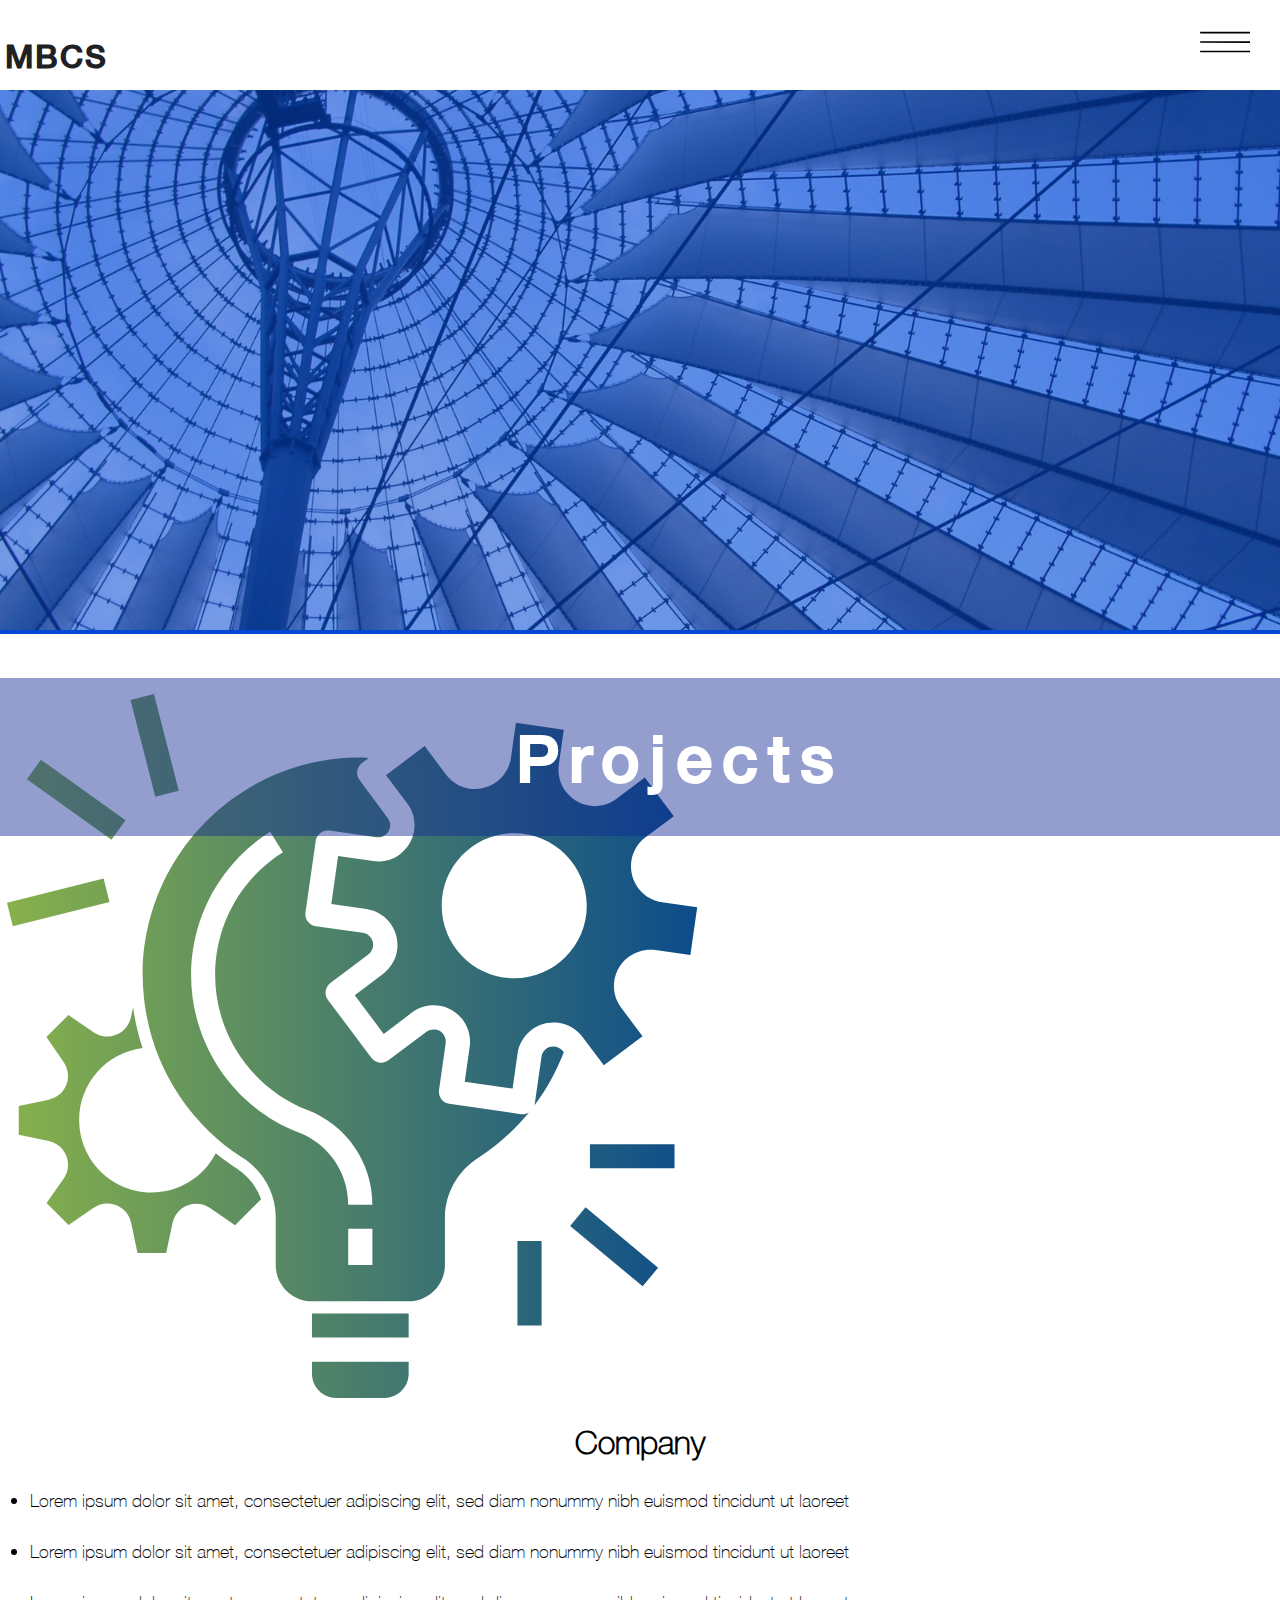
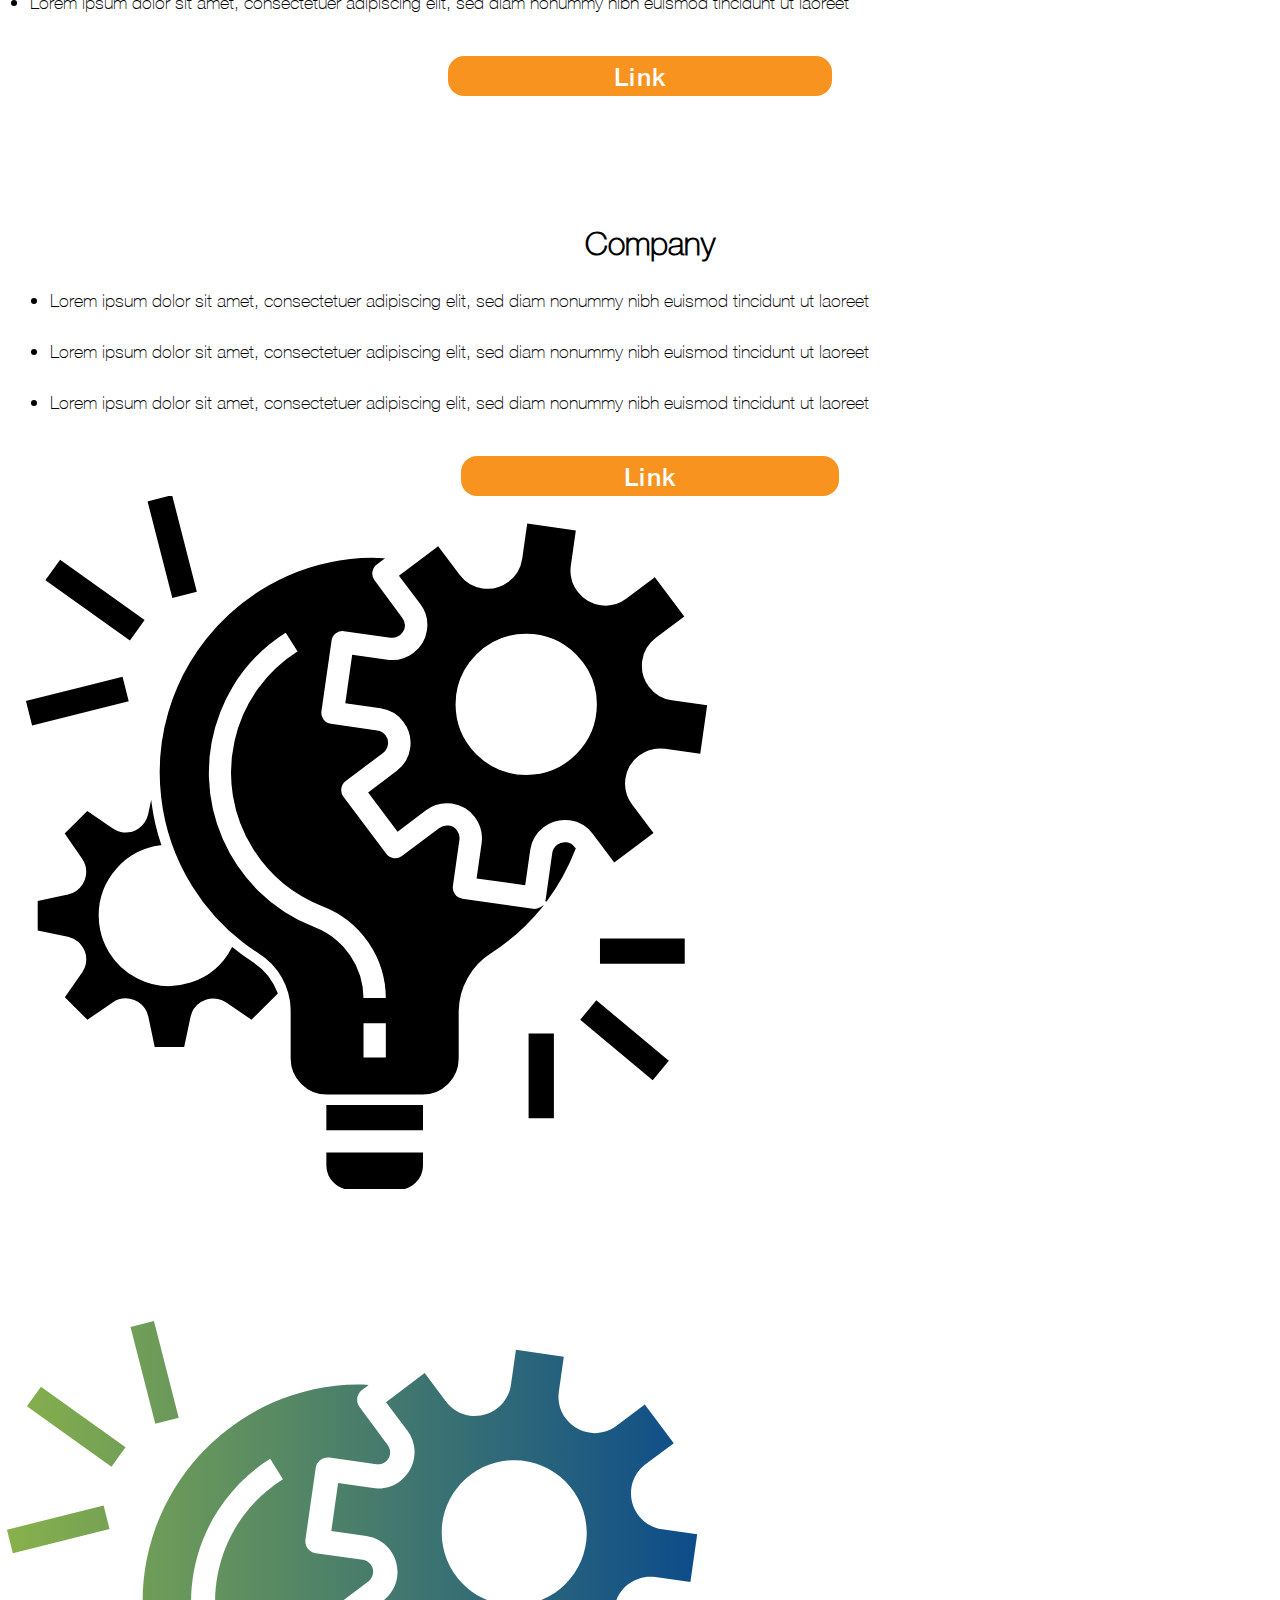
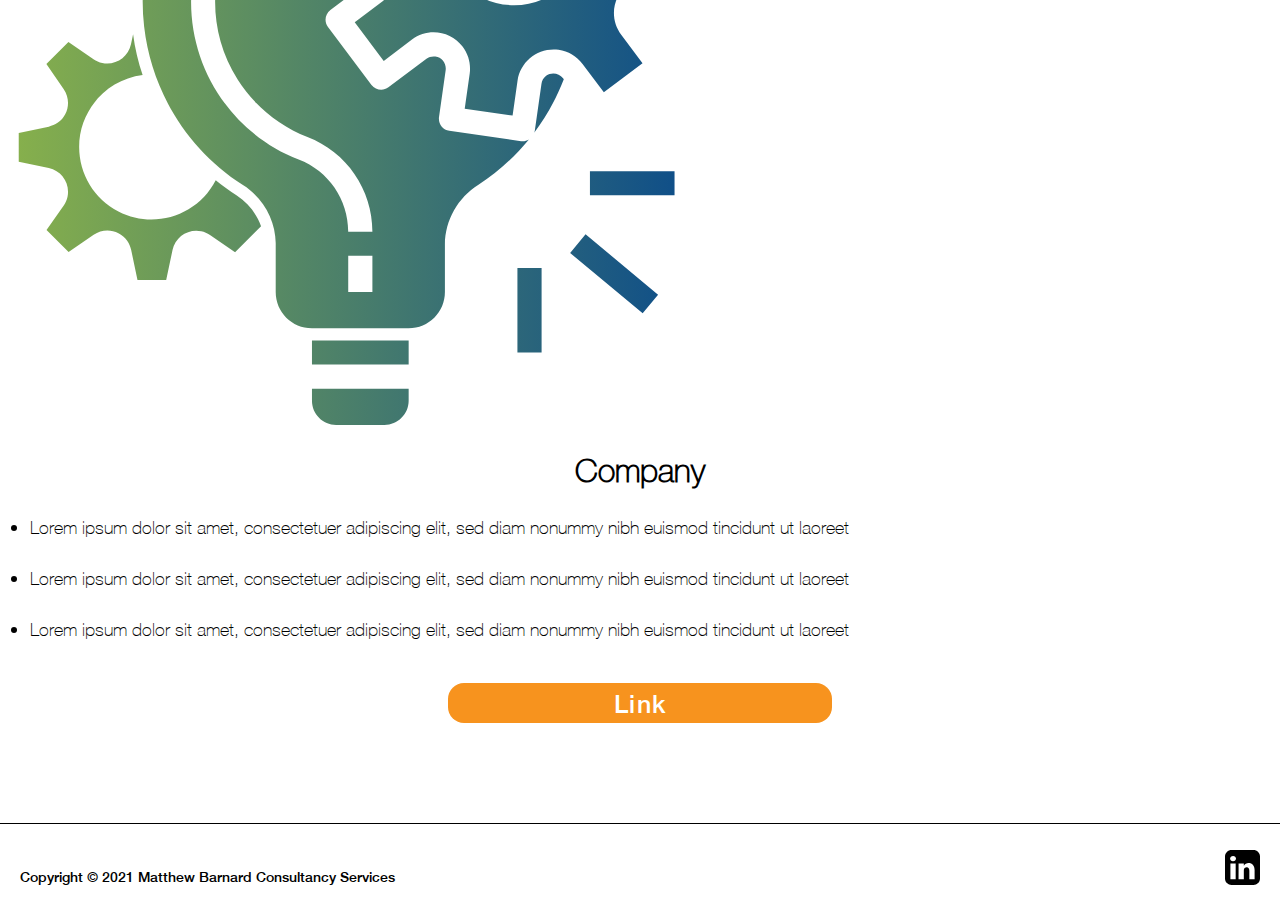
<file: projects.html>
<!DOCTYPE html>
<html lang="en">
<head>
    <meta charset="UTF-8">
    <meta http-equiv="X-UA-Compatible" content="IE=edge">
    <meta name="viewport" content="width=device-width, initial-scale=1.0">
    <title>About</title>
    <!--Complete meta tags-->
    <meta name="description" content="Matthew Barnard Business Projects">
    <meta name="keywords" content="Matthew Barnard, Projects">
    <!--Bootstrap CSS-->
    <link href="https://cdn.jsdelivr.net/npm/bootstrap@5.0.0-beta2/dist/css/bootstrap.min.css" rel="stylesheet" integrity="sha384-BmbxuPwQa2lc/FVzBcNJ7UAyJxM6wuqIj61tLrc4wSX0szH/Ev+nYRRuWlolflfl" crossorigin="anonymous">
    <!--Custom CSS-->
    <link rel="Stylesheet" href="./css/style.css">
    <!-- Bootstrap Bundle with Popper -->
    <script src="https://cdn.jsdelivr.net/npm/bootstrap@5.0.1/dist/js/bootstrap.bundle.min.js" integrity="sha384-gtEjrD/SeCtmISkJkNUaaKMoLD0//ElJ19smozuHV6z3Iehds+3Ulb9Bn9Plx0x4" crossorigin="anonymous"></script>	

</head>
<body onscroll="closeFunction()">

 <!-- Nav Content -->
   
 <div id="navbar">
    <h1 id="mbcs"><a href="index.html" id="back-home">MBCS</a></h1>
    <img src="assets/images/hambuger-menu.svg" id="bar-menu" onclick="menuFunction()">
    <img src="assets/images/close-menu-button.svg" alt="close-button" id="close-menu" onclick="closeFunction()">
 </div> 
   
   
 <!-- Main Content -->
   
    <!-- Hidden Menu -->
    <div class="container-fluid" id="main-content">
        <div class="row" id="hidden-menu">
            <div class="col" >
                <ul id="menu-items">
                    <li><a href="index.html" class="menu-link">Home</a></li>
                    <hr class="menu-hr">
                    <li><a href="about.html" class="menu-link">About</a></li>
                    <hr class="menu-hr">
                    <li><a href="projects.html" class="menu-link">Projects</a></li>
                    <hr class="menu-hr">
                    <li><a href="index.html#email-section-row" class="menu-link">Contact</a></li>
                </ul>
            </div>
        </div>
   
        <!-- Banner Section -->
        <div class="row" id="projects-backdrop-section">
            <div class="col">
                <div class="background-color-div">
                    <img src="assets/images/berlin-2-projects.jpeg" alt="cover-photo" id="projects-backdrop">
                </div>
                <h1 id="banner-1">Projects</h1>
            </div>
        </div>

        <!-- Projects Section -->
        <!--Project 1-->
        <div class="row projects-div-1">

            <div class="col-lg-6 col-md-6 col-sm-12 d-flex justify-content-center">
                <img class="proj-icon" src="assets/images/projects-icon2.svg">
            </div>

            <div class="col-lg-6 col-md-6 col-sm-12">
                <div class="company-name-div">
                    <h1>Company</h1>
                </div>
                <ul class="proj-points">
                    <li>
                        Lorem ipsum dolor sit amet, consectetuer    
                        adipiscing elit, sed diam nonummy nibh euismod 
                        tincidunt ut laoreet
                    </li>
                    <li>
                        Lorem ipsum dolor sit amet, consectetuer    
                        adipiscing elit, sed diam nonummy nibh euismod 
                        tincidunt ut laoreet
                    </li>
                    <li>
                        Lorem ipsum dolor sit amet, consectetuer    
                        adipiscing elit, sed diam nonummy nibh euismod 
                        tincidunt ut laoreet
                    </li>
                </ul>
                
                <div class="company-link-div">
                    <a href="#"><button class="company-link">Link</button></a>
                </div>

            </div>
        </div>


        <!--Project 2-->
        <div class="row projects-div-left">

            <div class="col-lg-6 col-md-6 col-sm-12">
                <div class="company-name-div">
                    <h1>Company</h1>
                </div>
                <ul class="proj-points">
                    <li>
                        Lorem ipsum dolor sit amet, consectetuer    
                        adipiscing elit, sed diam nonummy nibh euismod 
                        tincidunt ut laoreet
                    </li>
                    <li>
                        Lorem ipsum dolor sit amet, consectetuer    
                        adipiscing elit, sed diam nonummy nibh euismod 
                        tincidunt ut laoreet
                    </li>
                    <li>
                        Lorem ipsum dolor sit amet, consectetuer    
                        adipiscing elit, sed diam nonummy nibh euismod 
                        tincidunt ut laoreet
                    </li>
                </ul>
                
                <div class="company-link-div">
                    <a href="#"><button class="company-link">Link</button></a>
                </div>

            </div>

            <div class="col-lg-6 col-md-6 col-sm-12 d-flex justify-content-center">
                <img class="proj-icon after-first" src="assets/images/projects-icon3.svg">
            </div>

        </div>


        <!--Project 3-->
        <div class="row projects-div-right">

            <div class="col-lg-6 col-md-6 col-sm-12 d-flex justify-content-center">
                <img class="proj-icon after-first" src="assets/images/projects-icon2.svg">
            </div>

            <div class="col-lg-6 col-md-6 col-sm-12">
                <div class="company-name-div">
                    <h1>Company</h1>
                </div>
                <ul class="proj-points">
                    <li>
                        Lorem ipsum dolor sit amet, consectetuer    
                        adipiscing elit, sed diam nonummy nibh euismod 
                        tincidunt ut laoreet
                    </li>
                    <li>
                        Lorem ipsum dolor sit amet, consectetuer    
                        adipiscing elit, sed diam nonummy nibh euismod 
                        tincidunt ut laoreet
                    </li>
                    <li>
                        Lorem ipsum dolor sit amet, consectetuer    
                        adipiscing elit, sed diam nonummy nibh euismod 
                        tincidunt ut laoreet
                    </li>
                </ul>
                
                <div class="company-link-div">
                    <a href="#"><button class="company-link">Link</button></a>
                </div>

            </div>
        </div>
 
        <!-- Footer Section -->
        <div class="row projects-footer">
            <div class="col">
                <footer>
                    <p>Copyright © 2021 Matthew Barnard Consultancy Services</p>
   
                    <div class="social-links">
                        <img src="assets/images/Li-icon.svg" alt="linked-in" class="social-icon">
                    </div>
                </footer>
            </div>
        </div>
    </div>
   
   
   
<script>
function menuFunction() {
    document.getElementById("bar-menu").style.display = "none";
    document.getElementById("hidden-menu").style.display = "unset";
    document.getElementById("close-menu").style.display = "unset";
    document.getElementById("banner-1").style.visibility = "hidden";
}
   
function closeFunction() {
    document.getElementById("close-menu").style.display = "none";
    document.getElementById("hidden-menu").style.display = "none";
    document.getElementById("bar-menu").style.display = "unset";
    document.getElementById("banner-1").style.visibility = "visible";
}
</script>
   
</body>
</html>

<!--


-->
</file>
<file: css/style.css>
/* Fonts Import */

@import url("https://fast.fonts.net/lt/1.css?apiType=css&c=6e42f430-1a4e-4c29-a3bd-bf8eacabb4bf&fontids=2999026,2999028");
@font-face{
    font-family:"Helvetica Neue LT GEO W82_35 T";
    src:url("Fonts/2999026/2d90dbb8-df00-422e-a749-1e6b965d23f1.woff2") format("woff2"),url("Fonts/2999026/65cae7fb-b161-4fa2-882f-efc8d037a499.woff") format("woff");
}
@font-face{
    font-family:"Helvetica Neue LT GEO W82_65 M";
    src:url("Fonts/2999028/5937650e-76f0-474f-a1f2-c6f3622b18cd.woff2") format("woff2"),url("Fonts/2999028/04c5a6b7-0f39-48b7-94cd-af07a74ba891.woff") format("woff");
}

/* --------------------- Home Page --------------------- */

body {
    margin: 0 !important;
    padding: 0 !important;
    font-family:"Helvetica Neue LT GEO W82_35 T";
}

/* Navbar */
#navbar {
    background-color: white;
    height: 10vh;
    display: flex;
    justify-content: space-between;
    align-items: center;
    margin: 0px;   
}

#mbcs {
    margin-left: 5px;
    letter-spacing: 2px;
    margin-bottom: 0;
    font-family:"Helvetica Neue LT GEO W82_65 M";
}

#back-home {
    color:  #202125;
}

#bar-menu {
    width: 50px;
    margin-right: 30px;
}

#bar-menu:hover {
    transform: scale(1.1);
    
}

#close-menu {
    width: 50px;
    margin-right: 30px;
    display: none;
}

#close-menu:hover {
    transform: scale(1.1) rotate(45deg);
}

#hidden-menu {
    background-color: rgba(16, 40, 149, 0.9);
    text-align: right;
    position: fixed;
    width: 100vw;
    display: none;
    padding-right: 10px;
    right: 0;
    left: 0;
    margin: 0 auto; 
}

#menu-items > li {
    list-style-type: none;
    margin: 20px;
    color: white;
    margin-bottom: 30px;
    letter-spacing: 1.5px;
}

.menu-link:hover {
    color: white;
    text-decoration: underline white;
}

.menu-hr {
    color: white;
}

a {
    text-decoration: none;
    color: white;
}

/* Backdrop Content & Headshot Section */
#backdrop-section, #headshot-section {
    text-align: center;
}

#main-backdrop {
    object-fit: cover;
    width: 100vw;
    height: 60vh;
    position: relative;
    z-index: -1;
}

#logo-div {
    position: relative;
    background-color: rgba(0, 0, 245, 0.4);
    top: -50%;
    padding: 10px;
}

#mbcs-logo {
    width: 600px;
    position: relative;
    z-index: 2;
    border: 1px solid white;
}

#head-shot-photo {
    border-radius: 50%;
    border: 8px solid white;
    width: 300px;
    margin-top: -250px;  
}

.container-fluid {
    overflow: hidden !important;
    padding: 0 !important;
}

#about-blurb-section {
    margin-top: 40px;
    text-align: center;
    padding-left: 20%;
    padding-right: 20%;
    font-size: 22px;
    letter-spacing: 1px;
}

#more-to-about-link {
    color: blue;
    text-decoration: underline;
}

#lightbulb-section {
    text-align: center;
}

#yellow-proj-icon {
    width: 250px;
    margin-top: 40px;
}

/* Carousel Section */
#carousel-section {
    text-align: center;
    margin-top: 70px;
    padding-left: 15%;
    padding-right: 15%;
}

.photo1, .photo2 {
    -webkit-filter: grayscale(100%);
    filter: grayscale(100%);
}

/* Hurree & Afrostory Section */
#hurree-section, #afrostory-section {
    padding-top: 80px;
    padding-left: 20%;
    padding-right: 20%;
}

h5 {
    font-size: 25px;
    font-family:"Helvetica Neue LT GEO W82_65 M";
}

#hurree-section > h1 {
    font-family:"Helvetica Neue LT GEO W82_65 M";
}

#afrostory-section > h1 {
    font-family:"Helvetica Neue LT GEO W82_65 M";
}

#hurree-section > p {
    text-align: justify;
    padding-top: 20px;
    font-size: 20px;
}

#redacted > p, #redacted-section > ol {
    text-align: justify;
    padding-top: 20px;
    font-size: 20px;
    margin-bottom: 0;
}

ol > p {
    margin-top: 20px;
    margin-bottom: 20px;
}

#last-li {
    margin-bottom: 40px;
}

#redacted-link {
    color: blue;
    text-decoration: underline;
}

#redacted1-logo, #redacted2-logo {
    width: 375px;
    display: inline-block;
    margin-top: 30px;
}

#redacted-logo {
    margin-bottom: 40px;
}

/* Email Section */
#email-section-row {
    margin-top: 60px;
    background-color: #0156D8;
}

#email-section {
    background-image: url("../assets/images/Email-background-design.svg");
    background-repeat: no-repeat;
    background-size: cover;
    height: 75vh;  
}

#email-box {
    background-color: white;
    margin-top: 45px;
    margin-left: 10%;
    margin-right: 130px;
    padding: 25px 30px 15px 30px;
    width: 400px;
    height: 450px;
}

#email-box > h1 {
    text-align: center;
    font-family:"Helvetica Neue LT GEO W82_65 M";
}

#email-box-p {
    margin-top: 20px;
    font-family:"Helvetica Neue LT GEO W82_65 M";
}

input[type="text"] {
    margin-top: 20px;
}

input[type="text"], input[type="email"] {
    margin-bottom: 20px;
    width: 100%;
    height: 40px;
}

input[type="text"]:focus, input[type="email"]:focus {
    padding-left: 10px;
}

input::placeholder {
    padding-left: 5px;
}

input:focus::placeholder {
    color: transparent;
}

#button-holder {
    text-align: center;
    margin-top: 15px;
}

#button {
    color: white;
    background-color: #F7931E;
    border-style: none;
    padding: 5px 6px;
    border-radius: 16px;
    width: 60%;
    letter-spacing: 1.5px;
    font-size: 25px; 
    font-family:"Helvetica Neue LT GEO W82_65 M";
}

/* Footer */
footer {
    height: 10vh;
    display: flex;
    justify-content: space-between;
    align-items: center;
    padding-left: 20px;
    padding-right: 20px;
}

footer > p {
    font-size: 14px;
    margin-bottom: 0;
    font-family:"Helvetica Neue LT GEO W82_65 M";
}

.social-icon {
    width: 35px;
}


/**** Media Queries ****/
@media (max-width: 630px) {
    #mbcs-logo {
        width: 375px;
    }

    #head-shot-photo {
        width: 250px;
        margin-top: -250px;  
    }

    #email-section {
        height: 80vh;
    }

    #email-box {
        width: 60vw;
    }
}

@media (max-width: 600px) {
    #button {
        font-size: 20px; 
    } 
}

@media (max-width: 500px) {
    #button {
        font-size: 16px; 
    } 
}

@media (max-width: 415px) {
    #about-blurb-section {
        padding-left: 10%;
        padding-right: 10%;
    }

    #email-box {
        margin: 20px auto;
        padding: 20px 15px;
        width: 300px;
        height: 450px;
    }

    #button {
        padding: 5px 6px;
        font-size: 20px; 
    }

    footer > p {
        font-size: 10px;
    }

    .social-icon {
        width: 20px;
    }
}

@media (max-width: 375px) {
    #mbcs-logo {
        width: 350px;
    }

    #head-shot-photo {
        width: 250px;
        margin-top: -200px;  
    }

    #about-blurb-section {
        padding-left: 10%;
        padding-right: 10%;
    }

    #carousel-section {
        padding-left: 10%;
        padding-right: 10%;
    }

    #hurree-section, #afrostory-section {
        padding-left: 10%;
        padding-right: 10%;
    }

    #afrostory-logo {
        width: 360px;
    }

    #email-section {
        height: 75vh;
    }

    #email-box {
        margin: 20px auto;
        padding: 20px 15px;
        width: 300px;
        height: 450px;
    }

    #button {
        padding: 5px 6px;
        font-size: 20px; 
    }
    
    footer > p {
        font-size: 10px;
    }

    .social-icon {
        width: 20px;
    }
}

@media (max-width: 320px) {
    #main-backdrop {
        height: 70vh;
    }

    #mbcs-logo {
        width: 300px;
    }

    #head-shot-photo {
        width: 210px;
        margin-top: -174px;  
    }

    #hurree-logo, #afrostory-logo {
        width: 310px;
    }

    #email-section {
        height: 88vh; 
    }

    footer > p {
        font-size: 8px;
    }
}



/* --------------------- About Page --------------------- */

/* Backdrop Content & Headshot Section */
#about-backdrop-section {
    text-align: center;
}

#about-backdrop {
    object-fit: cover;
    width: 100vw;
    height: 60vh;
    position: relative;
    z-index: -1;
    opacity: 0.4;
}

.background-color-div {
    background-color: rgb(5, 71, 212);
    position: relative;
    z-index: -5;
}

#banner-1 {
    color: white;
    background-color: rgba(16, 40, 149, 0.45);
    padding: 40px;
    width: 100vw;
    position: relative;
    top: -50%;
    z-index: 2;
    font-size: 65px;
    letter-spacing: 10px;
    font-family:"Helvetica Neue LT GEO W82_65 M";
}

/* About Section */
.drop-letter {
    font-size: 35px;
    font-style: "Helvetica Neue LT GEO W82_65 M";
    padding-right: 3px;
    font-weight: 900;
}

#about-section > p {
    letter-spacing: 1.5px;
    line-height: 2;
    padding-left: 20%;
    padding-right: 20%;
    margin-top: 40px;
    margin-bottom: 40px;
    font-size: 20px;
    text-align: justify;
}

.about-headers-div {
    text-align: center;
}

.about-heading {
    font-style: "Helvetica Neue LT GEO W82_65 M";
    display: inline-block;
    font-size: 45px;
    letter-spacing: 5px;
    padding-right: 10px;
}

.about-hr {
    width: 20%;
    border: none;
    border-top: 1px solid black;
    opacity: unset;
    display: inline-block;
    margin: 0 auto; 
}

#signature-div {
    text-align: right;
    padding-bottom: 50px;
    border-bottom: 1px solid black;
}

#signature {
    margin-right: 20%;
    font-size: 26px;
    font-style: "Helvetica Neue LT GEO W82_65 M";
    font-weight: 700;
}

/**** Media Queries ****/
@media (max-width: 320px) {
    #banner-1 {
        font-size: 50px;
    }

    #about-section > p {
        padding-left: 10%;
        padding-right: 10%;
    }

    .about-heading {
        font-size: 30px;
    } 
}
    



/* --------------------- Projects Page --------------------- */

/* Backdrop Content Section */
#projects-backdrop-section {
    text-align: center;
    height: 60vh;
}

#projects-backdrop {
    object-fit: cover;
    width: 100vw;
    height: 60vh;
    position: relative;
    z-index: -1;
    opacity: 0.45;
}

/* Proects Section */
.projects-div-left {
    margin-top: 10%;
    margin-left: 20px;
}

.projects-div-1 {
    margin-top: 5%;
}

.projects-div-right {
    margin-top: 10%;
}

.company-name-div, .company-link-div {
    text-align: center;
    font-style: "Helvetica Neue LT GEO W82_65 M";
}

.company-name-div {
    margin-bottom: 20px;
}

.proj-icon {
    width: 55%;
}

.proj-points {
    padding-right: 30px;
    padding-left: 30px;
    line-height: 2;
    font-family:"Helvetica Neue LT GEO W82_35 T";
    font-size: 18px;
    margin-bottom: 35px;
}

.proj-points > li {
    margin-bottom: 15px;
}

button {
    color: white;
    background-color: #F7931E;
    border-style: none;
    padding: 5px 6px;
    border-radius: 16px;
    width: 30%;
    letter-spacing: 1.5px;
    font-size: 25px; 
    font-family:"Helvetica Neue LT GEO W82_65 M";
}

.projects-footer {
    border-top: 1px solid black;
    margin-top: 100px;
}

/**** Media Queries ****/
@media (max-width: 767px) {
   .projects-div-1 {
        margin-top: 5%;
   }
   
    .projects-div-1, .projects-div-right {
        margin-left: 20px;
    }
    
    .projects-div-left, .projects-div-right {
        margin-top: 20px;
    } 

    .proj-icon {
        width: 40%;
        margin-top: 8%;
    }

    .after-first {
        display: none;
    }

    .company-name-div > h1 {
        margin-top: 10%;
        font-size: 40px;
    }
}

@media (max-width: 515px) {
    .projects-div-left, .projects-div-right {
        margin-top: 30px;
    } 
    
    .proj-points > li {
        margin-bottom: 5px;
    }
}

@media (max-width: 450px) {
    button {
        width: 50%;
    }
}

@media (max-width: 320px) {
    .proj-icon {
        width: 50%;
        margin-top: 8%;
    }
}



/* 

-- Home Page Extra --

#carousel-section {
    text-align: center;
    margin-top: 50px;
    padding-left: 15%;
    padding-right: 15%; 
}

#logo-div {
    position: relative;
    background-color: rgba(63, 169, 245, 0.6);
    top: -50%;
    padding: 5px;
}

OR

#mbcs-logo {
    width: 600px;
    position: relative;
    z-index: 2;
    border: 5px solid rgba(63, 169, 245, 0.6);
    top: -300px;
}

-- About Page Extra --

background-color: rgba(0, 0, 255, 0.65);

-- Projects Page Extra --


*/
</file>
